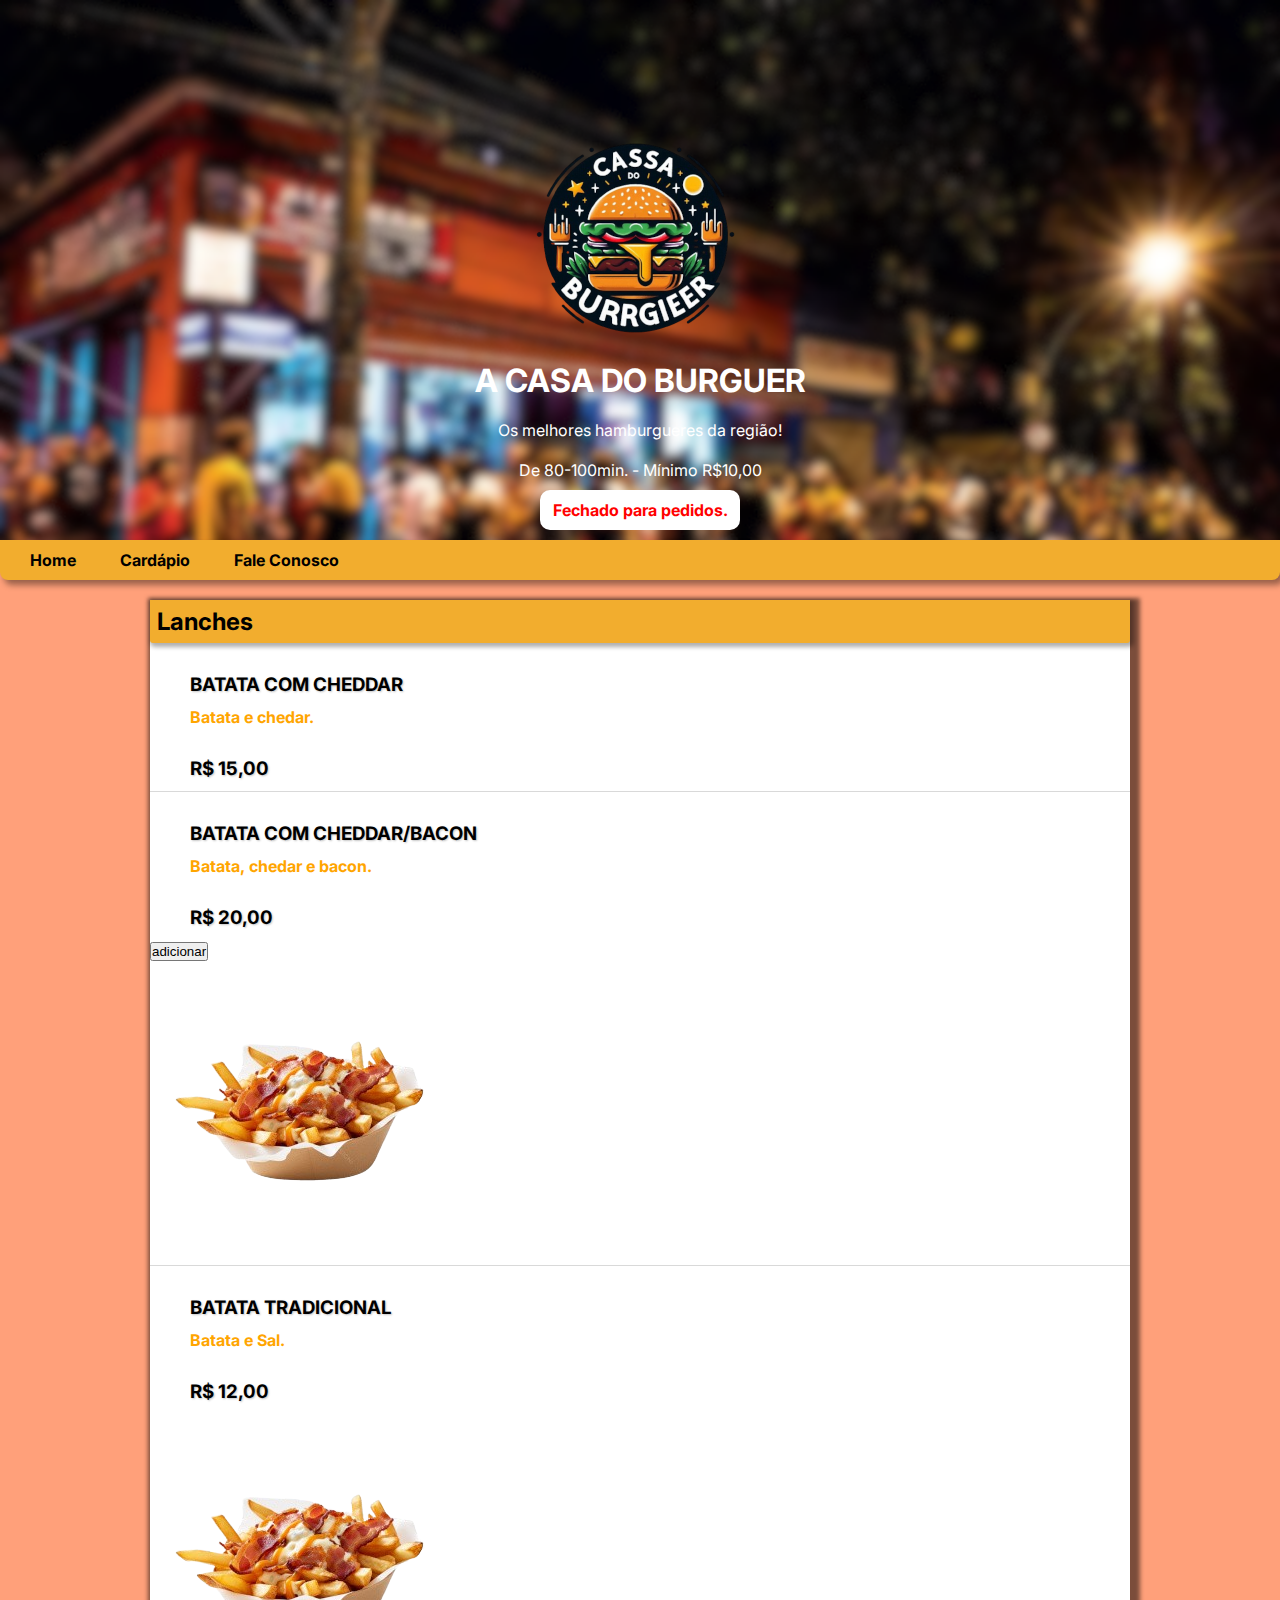
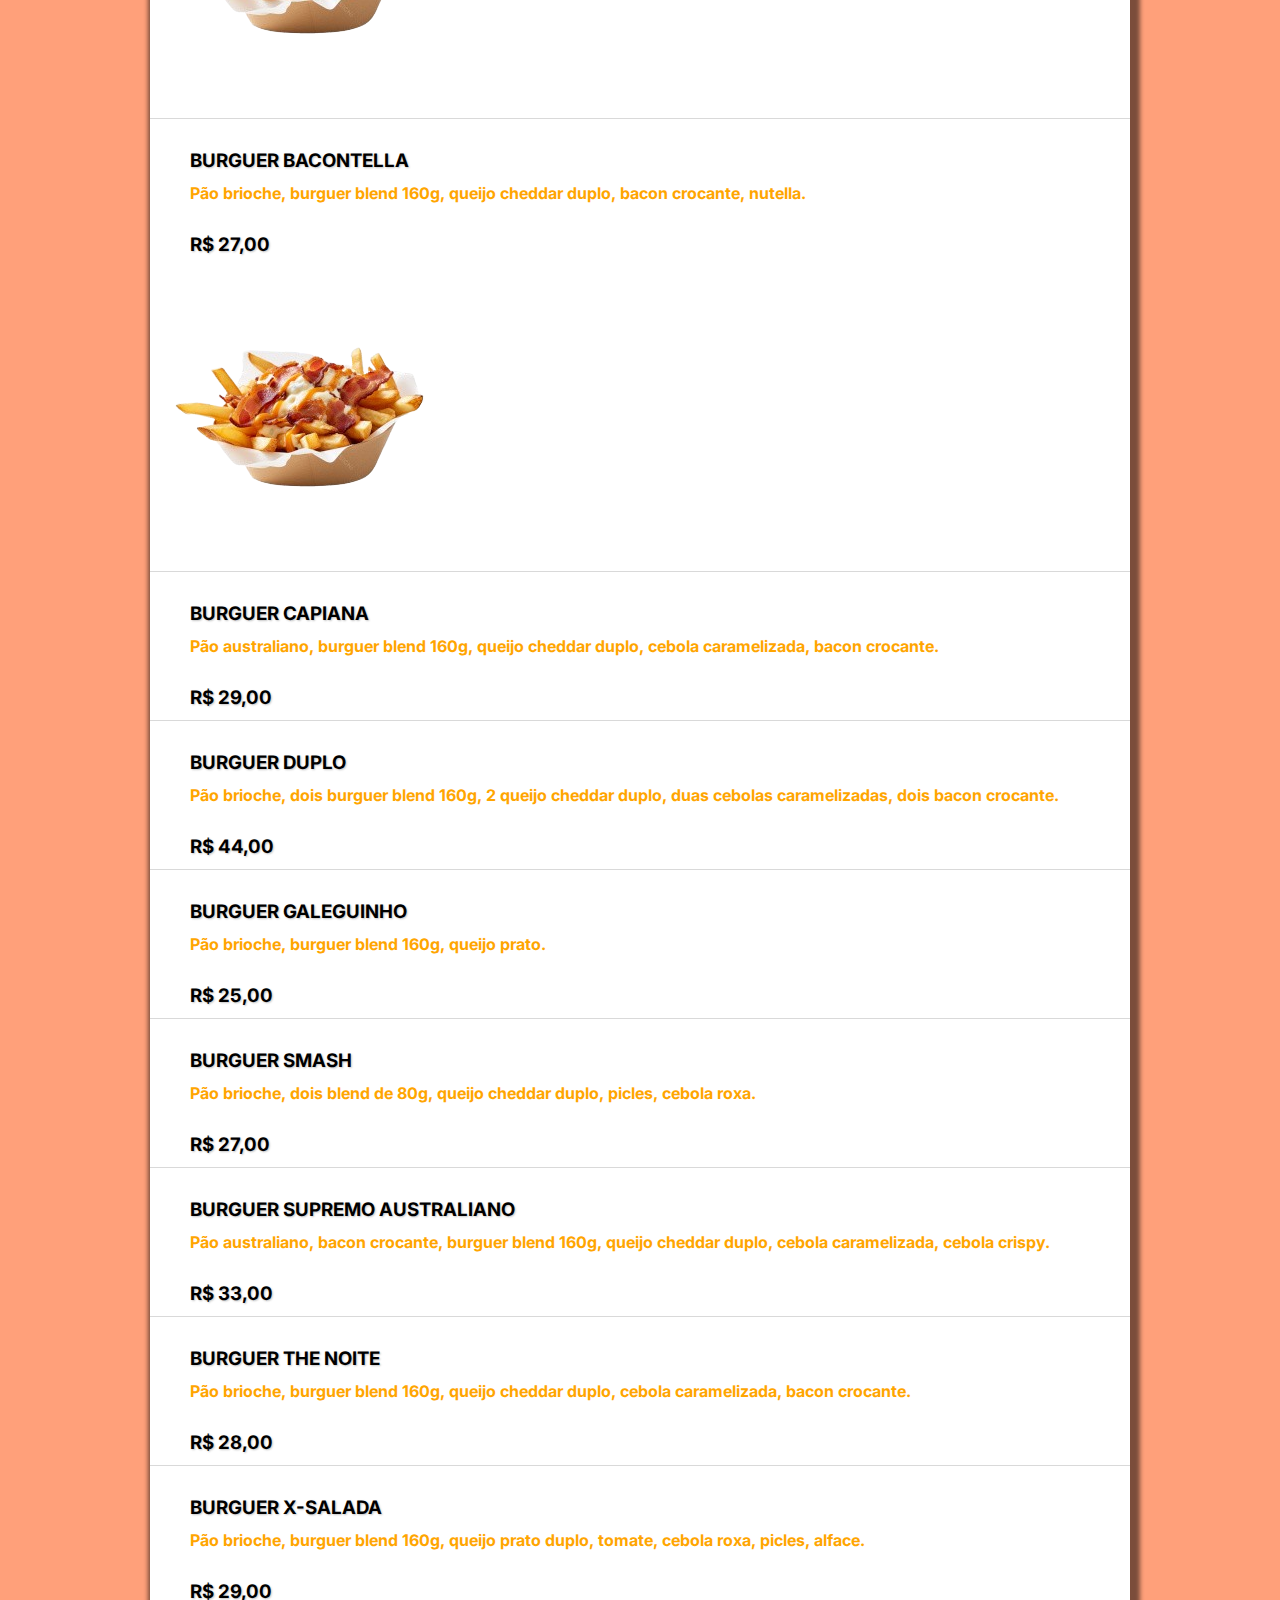
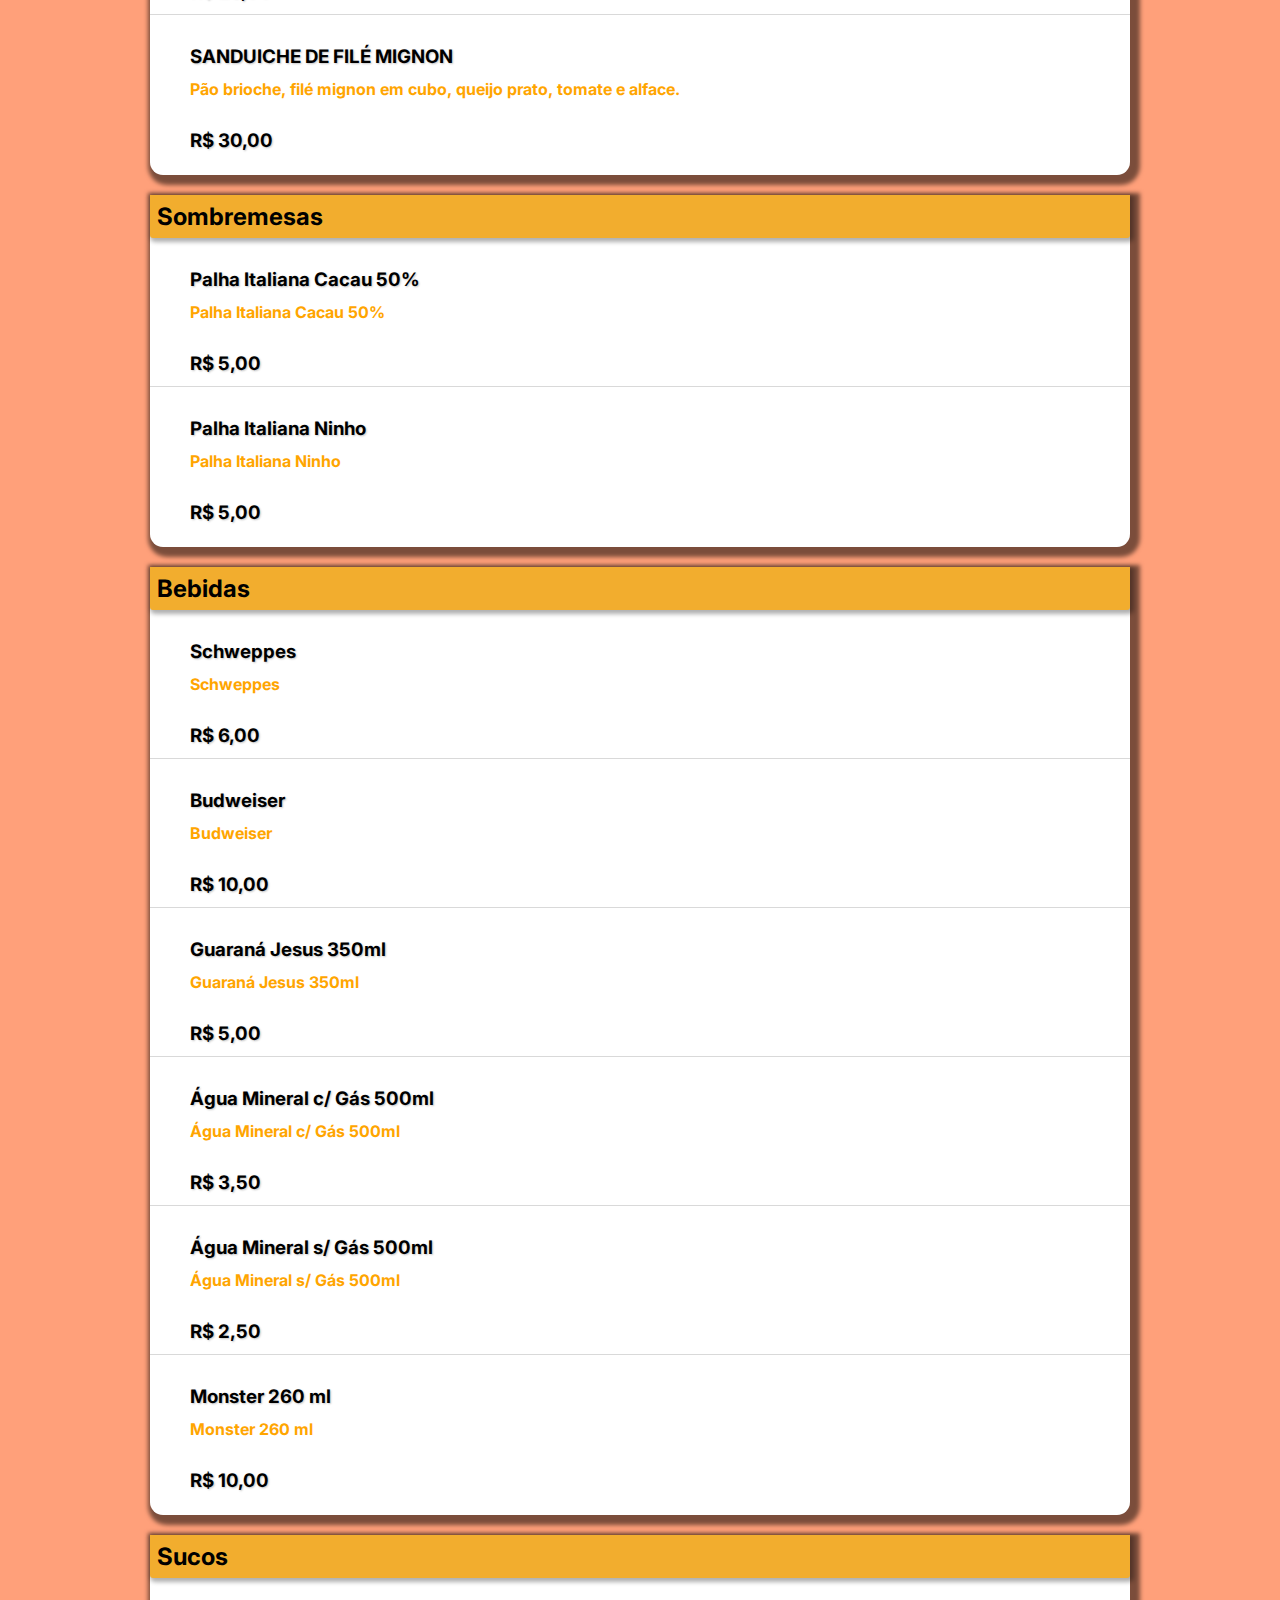
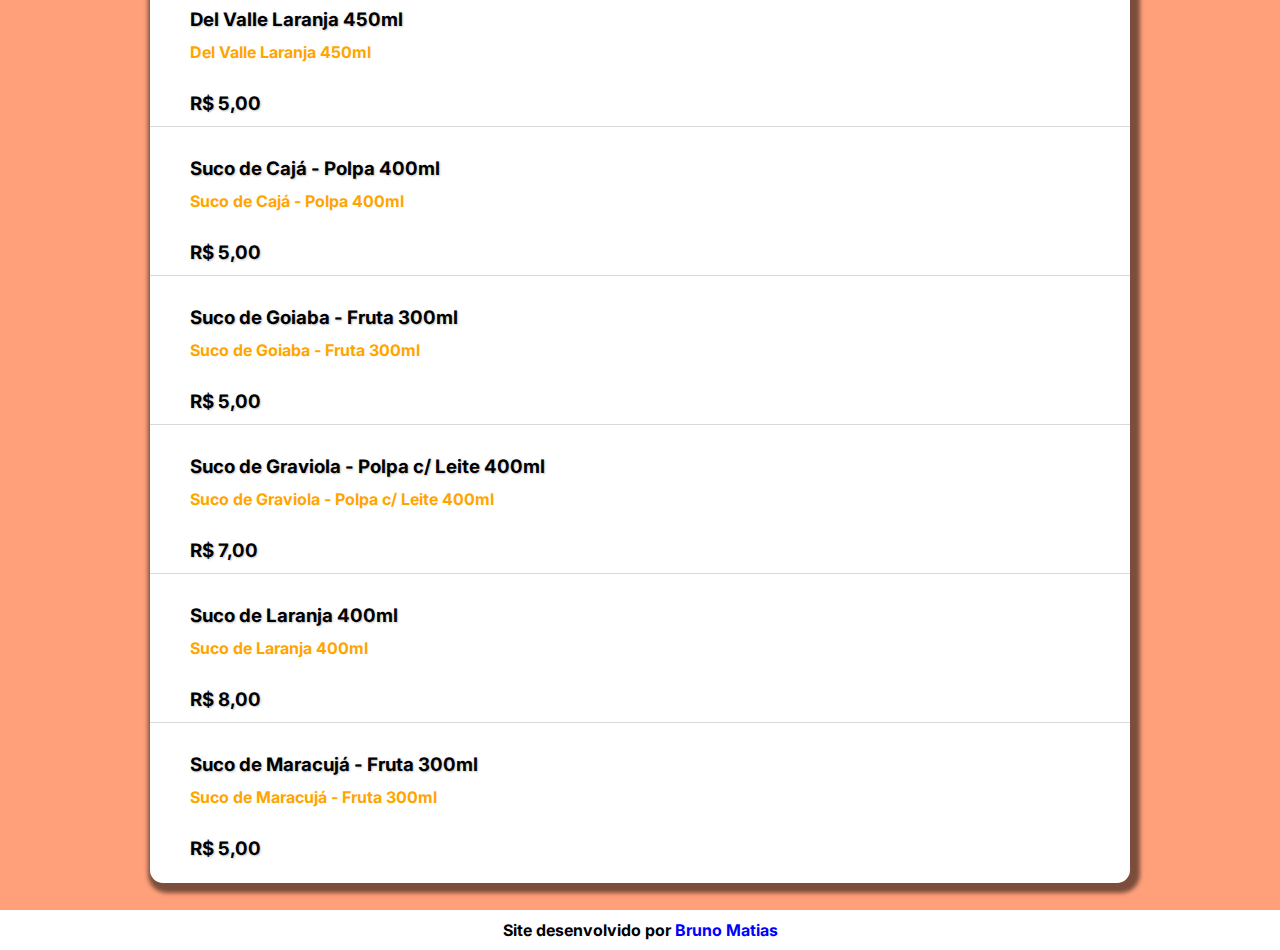
<file: index.html>
<!DOCTYPE html>
<html lang="pt-br">
<head>
    <meta charset="UTF-8">
    <meta name="viewport" content="width=device-width, initial-scale=1.0">
    <title>A Casa do Burguer</title> <!--concertar-->
    <link rel="stylesheet" href="style.css">
</head>
<body>
    <header>
        <section id="fundo"> 
            <img src="imagens/logo-p.png" alt="Logo do estabelecimento" id="logo">
            <h1>A Casa do Burguer</h1>
            <p>Os melhores hamburgueres da região!</p>
            <p>De 80-100min. - Mínimo R$10,00</p>
            <p id="status">Fechado para pedidos.</p>
        </section>
    </header>
    
    <main>
      <nav>
        <a href="">Home</a>
        <a href="">Cardápio</a>  
        <a href="">Fale Conosco</a>  
      </nav>
        
        <section class="cardapio">
            <h2 class="titulos">Lanches</h2>    
            <ul>
                <li>
                  <h3>BATATA COM CHEDDAR</h3>
                  <p>Batata e chedar.</p>
                  <h3>R$ 15,00</h3> 
                </li>
                
                <hr>
                <li>
                  <h3>BATATA COM CHEDDAR/BACON</h3>
                  <p>Batata, chedar e bacon.</p>
                  <h3>R$ 20,00</h3>
                  <button>adicionar</button>
                </li>
                  <img src="imagens/lanches/batata-cheddar-removebg-preview.png" alt="" class="lanches">
                <hr>                  
                <li>
                  <h3>BATATA TRADICIONAL</h3>
                  <p>Batata e Sal.</p>
                  <h3>R$ 12,00</h3>
                </li>
                <img src="imagens/lanches/batata-cheddar-removebg-preview.png" alt="" class="lanches">
                <hr>
                <li>
                  <h3>BURGUER BACONTELLA</h3>
                  <p>Pão brioche, burguer blend 160g, queijo cheddar duplo,  bacon crocante, nutella.</p>
                  <h3>R$ 27,00</h3>
                </li>
                <img src="imagens/lanches/batata-cheddar-removebg-preview.png" alt="" class="lanches">
                <hr>
                <li>
                  <h3>BURGUER CAPIANA</h3>
                  <p>Pão australiano, burguer blend 160g, queijo cheddar duplo, cebola caramelizada, bacon crocante.</p>
                  <h3>R$ 29,00</h3>
                </li>
                <hr>
                <li>
                  <h3>BURGUER DUPLO</h3>
                  <p>Pão brioche, dois burguer blend 160g, 2 queijo cheddar duplo, duas cebolas caramelizadas, dois bacon crocante.</p>
                  <h3>R$ 44,00</h3>
                </li>
                <hr>
                <li>
                  <h3>BURGUER GALEGUINHO</h3>
                  <p>Pão brioche, burguer blend 160g, queijo prato.
                  </p>
                  <h3>R$ 25,00</h3>
                </li>
                <hr>
                <li>
                  <h3>BURGUER SMASH</h3>
                  <p>Pão brioche, dois blend de 80g, queijo cheddar duplo, picles, cebola roxa.</p>
                  <h3>R$ 27,00</h3>
                </li>
                <hr>
                <li>
                  <h3>BURGUER SUPREMO AUSTRALIANO</h3>
                  <p>
                    Pão australiano, bacon crocante, burguer blend 160g, queijo cheddar duplo, cebola caramelizada, cebola crispy.
                  </p>
                  <h3>R$ 33,00</h3>
                </li>
                <hr>
                <li>
                  <h3>BURGUER THE NOITE</h3>
                  <p>Pão brioche, burguer blend 160g, queijo cheddar duplo, cebola caramelizada, bacon crocante.</p>
                  <h3>R$ 28,00</h3>
                </li>
                <hr>
                <li>
                  <h3>BURGUER X-SALADA</h3>
                  <p>Pão brioche, burguer blend 160g, queijo prato duplo, tomate, cebola roxa, picles, alface.</p>
                  <h3>R$ 29,00</h3>
                </li>
                <hr>
                <li>
                  <h3>SANDUICHE DE FILÉ MIGNON</h3>
                  <p>Pão brioche, filé mignon em cubo, queijo prato, tomate e alface.</p>
                  <h3>R$ 30,00</h3>
                </li>
              </ul>
              
        </section>
        
        <section class="cardapio"> 
            <h2 class="titulos">Sombremesas</h2>     
            <ul>
              <li>
                <h3>Palha Italiana Cacau 50%</h3>
                <p>Palha Italiana Cacau 50%</p>
                <h3>R$ 5,00</h3>
             </li>
              <hr>
              <li>
                  <h3>Palha Italiana Ninho</h3>
                  <p>Palha Italiana Ninho</p>
                  <h3>R$ 5,00</h3>
             </li>
            </ul>              
        </section>

        <section class="cardapio"> 
              <h2 class="titulos">Bebidas</h2>
              <ul>
                <li>
                    <h3>Schweppes</h3>
                    <p>Schweppes</p>
                    <h3>R$ 6,00</h3>
                </li>
                <hr>
                <li>
                    <h3>Budweiser</h3>
                    <p>Budweiser</p>
                    <h3>R$ 10,00</h3>
                </li>
                <hr>
                <li>
                    <h3>Guaraná Jesus 350ml</h3>
                    <p>Guaraná Jesus 350ml</p>
                    <h3>R$ 5,00</h3>
                </li>
                <hr>
                <li>
                    <h3>Água Mineral c/ Gás 500ml</h3>
                    <p>Água Mineral c/ Gás 500ml</p>
                    <h3>R$ 3,50</h3>
                </li>
                <hr>
                <li>
                    <h3>Água Mineral s/ Gás 500ml</h3>
                    <p>Água Mineral s/ Gás 500ml</p>
                    <h3>R$ 2,50</h3>
                </li>
                <hr>
                <li>
                    <h3>Monster 260 ml</h3>
                    <p>Monster 260 ml</p>
                    <h3>R$ 10,00</h3>
                </li>
                </ul>
        </section>

            </ul>
              
        </section>
        
        <section class="cardapio">
            <h2 class="titulos">Sucos</h2>    
            <ul>
                <li>
                  <h3>Del Valle Laranja 450ml</h3>
                  <p>Del Valle Laranja 450ml</p>
                  <h3>R$ 5,00</h3>
                </li>
                <hr>
                <li>
                  <h3>Suco de Cajá - Polpa 400ml</h3>
                  <p>Suco de Cajá - Polpa 400ml</p>
                  <h3>R$ 5,00</h3>
                </li>
                <hr>
                <li>
                  <h3>Suco de Goiaba - Fruta 300ml</h3>
                  <p>Suco de Goiaba - Fruta 300ml</p>
                  <h3>R$ 5,00</h3>
                </li>
                <hr>
                <li>
                  <h3>Suco de Graviola - Polpa c/ Leite 400ml</h3>
                  <p>Suco de Graviola - Polpa c/ Leite 400ml</p>
                  <h3>R$ 7,00</h3>
                </li>
                <hr>
                <li>
                  <h3>Suco de Laranja 400ml</h3>
                  <p>Suco de Laranja 400ml</p>
                  <h3>R$ 8,00</h3>
                </li>
                <hr>
                <li>
                  <h3>Suco de Maracujá - Fruta 300ml</h3>
                  <p>Suco de Maracujá - Fruta 300ml</p>
                  <h3>R$ 5,00</h3>
                </li>
              </ul>
              
        </section>
    </main>
    <footer>
        <p>Site desenvolvido por <a href="" id="foot">Bruno Matias</a></p>
    </footer>
</body>
</html>
</file>
<file: style.css>
@charset "UTF-8";
@import url('https://fonts.googleapis.com/css2?family=Inter:ital,opsz,wght@0,14..32,100..900;1,14..32,100..900&display=swap');

*{
    padding: 0px;
    margin: 0px;
}

:root{
    --fontP: 'Inter';
}

header{
    text-align: center;
    background-color: lightgray; 
}
nav{
    padding: 10px;
    background-color: #f2ad2e;
    border-radius: 0px 0px 8px 8px;
    box-shadow: 4px 5px 6px rgba(0, 0, 0, 0.4);
}
nav > a{
    font-family: var(--fontP);
    font-weight: bolder;
    text-decoration: none;
    color: black;
    margin: 20px;
}

nav > a:hover{
    color: black;
    background-color: rgb(255, 145, 0);
    padding: 10px;
    border-radius: 5px;
    transition: 0.3s;
}

main{
    background-color: lightsalmon;
    font-family: var(--fontP);
    padding: 0px 0px 7px 0px;
    
}

section#fundo{
    background-image: url('imagens/fundonPrin.png');
    background-repeat: no-repeat;
    background-size: cover;
    padding-bottom: 10px;
}

section > img#logo{
    padding-top: 7em;
}

section > h1{
    padding: 5px 0px 10px 0px;
    color: white;
    text-transform: uppercase;
    font-family: var(--fontP);
}

h2.titulos{
    margin: auto;
    margin-left: 0px;
    padding: 7px;
    text-align: left;
    background-color: #f2ad2e;
    /*background-image: linear-gradient(to right, #F2AE2E, rgb(241, 213, 110)); */
    width: 966px;
    border-radius: 0px 0px 3px 3px;
    box-shadow: 2px 2px 4px 2px rgba(0, 0, 0, 0.314);
}
section > p{
    padding: 10px;
    color: white;
}
section > p#status{
    background-color: white;
    color: rgb(255, 0, 0);
    font-weight: bolder;
    width: 180px;
    border-radius: 10px;
    margin: auto;
}

p{
    font-family: var(--fontP);
    
}

ul {
    column-count: 2;
    list-style: none;
    display: inline;
}

li > h3{
    text-align: left;
    margin: 10px;
    padding: 30px;
    padding-bottom: 1px;
    padding-top: 20px;
    color: black;
    text-shadow: 1px 1px 2px rgba(0, 0, 0, 0.227);
}
li > p{
    color: orange;
    font-weight: bold;
    padding-top: 0px;
    padding-bottom: 0px;
    padding-left: 40px;
    padding-right: 30px;
    text-align: justify;
    text-indent: 0px;
}

li:hover{
    background-image: linear-gradient(to right, rgba(133, 133, 231, 0.271), rgba(211, 211, 211, 0.192));
    border-radius: 8px;
    padding: 2px;
    transition: 0.3s;
}

hr{
    border: 0;
    height: 1px;
    background-color: rgba(0, 0, 0, 0.149);  
}

section.cardapio{
    margin: auto;
    margin-top: 20px;
    margin-bottom: 20px;
    padding-bottom: 12px;
    width: 980px;
    box-shadow: 4px 4px 4px 6px rgba(0, 0, 0, 0.519);
    background-color: white;
    border-radius: 0px 0px 13px 13px;
}
section.cardapio:hover{
    
}

footer{
    font-weight: bold;
    text-align: center;
    margin: 10px;
}
a#foot{
    color: blue;
    text-decoration: none;
}
a#foot:hover{
    text-decoration: underline;
}
</file>
